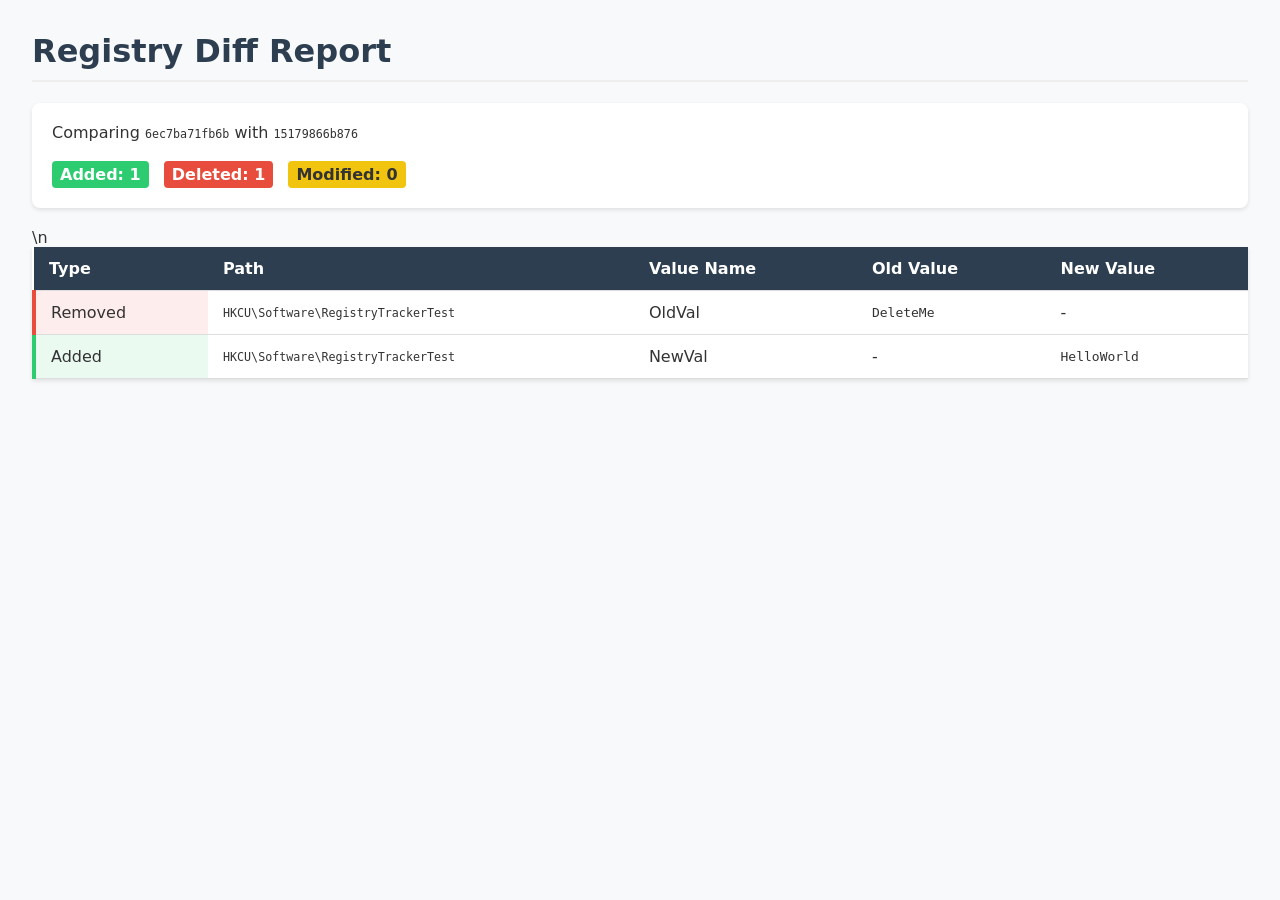
<file: report.html>
<!DOCTYPE html>
<html>
<head>
    <title>Registry Diff Report</title>
    <style>
        body { font-family: system-ui, -apple-system, sans-serif; background: #f8f9fa; margin: 2rem; color: #333; }
        h1 { color: #2c3e50; border-bottom: 2px solid #eee; padding-bottom: 10px; }
        .summary { background: white; padding: 20px; border-radius: 8px; box-shadow: 0 2px 4px rgba(0,0,0,0.1); margin-bottom: 20px; }
        .badge { padding: 4px 8px; border-radius: 4px; font-weight: bold; color: white; display: inline-block; margin-right: 10px; }
        .badge.added { background: #2ecc71; }
        .badge.deleted { background: #e74c3c; }
        .badge.modified { background: #f1c40f; color: #333; }
        table { width: 100%; border-collapse: collapse; background: white; box-shadow: 0 2px 4px rgba(0,0,0,0.1); }
        th, td { padding: 12px 15px; text-align: left; border-bottom: 1px solid #ddd; }
        th { background-color: #2c3e50; color: white; }
        tr.added td:first-child { border-left: 4px solid #2ecc71; background: #eafaf1; }
        tr.deleted td:first-child { border-left: 4px solid #e74c3c; background: #fdedec; }
        tr.modified td:first-child { border-left: 4px solid #f1c40f; background: #fef9e7; }
        .path { font-family: monospace; font-size: 0.9em; }
        .value { font-family: monospace; white-space: pre-wrap; word-break: break-all; }
    </style>
</head>
<body>
    <h1>Registry Diff Report</h1>
    <div class="summary">
        Comparing <span class="path">6ec7ba71fb6b</span> with <span class="path">15179866b876</span><br><br>
        <div class="badge added">Added: 1</div>
        <div class="badge deleted">Deleted: 1</div>
        <div class="badge modified">Modified: 0</div>
    </div>
    
    <table>
        <thead>
            <tr>
                <th>Type</th>
                <th>Path</th>
                <th>Value Name</th>
                <th>Old Value</th>
                <th>New Value</th>
            </tr>
        </thead>
        <tbody>
            <tr class="deleted"><td>Removed</td><td class="path">HKCU\Software\RegistryTrackerTest</td><td>OldVal</td><td class="value">DeleteMe</td><td>-</td></tr>\n<tr class="added"><td>Added</td><td class="path">HKCU\Software\RegistryTrackerTest</td><td>NewVal</td><td>-</td><td class="value">HelloWorld</td></tr>
        </tbody>
    </table>
</body>
</html>
</file>
